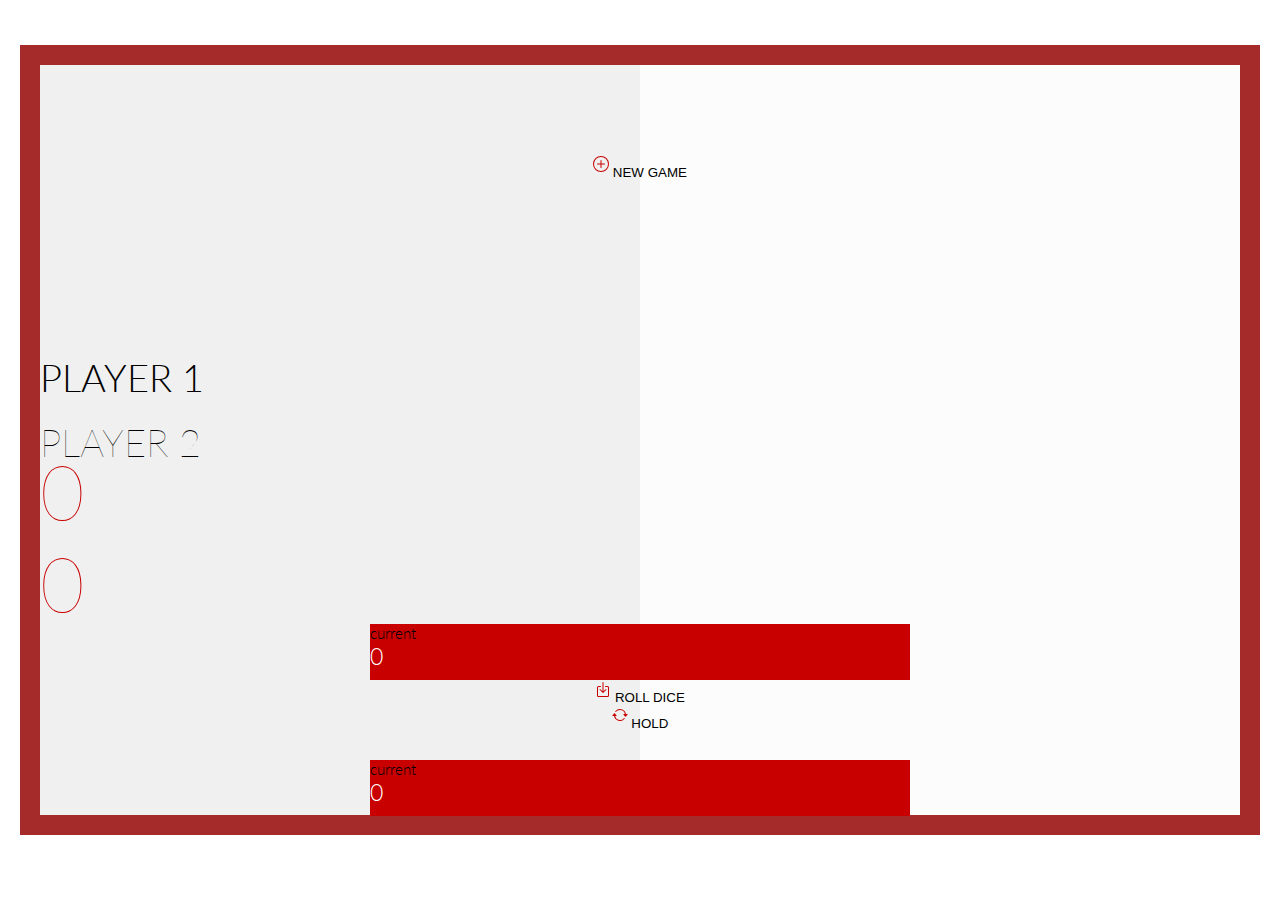
<file: index.html>
<!DOCTYPE html>
<html lang="fr">
    <head>
        <meta charset="UTF-8">
        <meta http-equiv="X-UA-Compatible" content="IE=edge">
        <meta name="viewport" content="width=device-width, initial-scale=1.0">
        <link href="https://cdn.jsdelivr.net/npm/bootstrap@5.2.3/dist/css/bootstrap.min.css" rel="stylesheet" integrity="sha384-rbsA2VBKQhggwzxH7pPCaAqO46MgnOM80zW1RWuH61DGLwZJEdK2Kadq2F9CUG65" crossorigin="anonymous">
        <link href="style.css" rel="stylesheet" type="text/css" />
        <link rel="preconnect" href="https://fonts.googleapis.com">
        <link rel="preconnect" href="https://fonts.gstatic.com" crossorigin>
        <link href="https://fonts.googleapis.com/css2?family=Lato:wght@100;300&display=swap" rel="stylesheet">    
        <title>Dice Game</title>
        <script src="https://code.jquery.com/jquery-3.6.3.min.js" integrity="sha256-pvPw+upLPUjgMXY0G+8O0xUf+/Im1MZjXxxgOcBQBXU=" crossorigin="anonymous"></script>
        <script src="game.js"></script>  
    </head>
    <body>
        <main>
            <div class="main">
                <div class="plan text-center">
                    <div class="row align-items-center inter">
                    </div>
                    <div class="row align-items-center">
                        <div class="col col-md-1 col-lg-2 marge"></div>
                        <div class="col col-4 col-md-3"></div>
                        <div class="col col-4 col-lg-2">
                            <button type="button" id="newgame">
                                <svg xmlns="http://www.w3.org/2000/svg" width="16" height="16" fill="currentColor" class="bi bi-plus-circle" viewBox="0 0 16 16">
                                    <path d="M8 15A7 7 0 1 1 8 1a7 7 0 0 1 0 14zm0 1A8 8 0 1 0 8 0a8 8 0 0 0 0 16z"/>
                                    <path d="M8 4a.5.5 0 0 1 .5.5v3h3a.5.5 0 0 1 0 1h-3v3a.5.5 0 0 1-1 0v-3h-3a.5.5 0 0 1 0-1h3v-3A.5.5 0 0 1 8 4z"/>
                                </svg>                    
                                <span>
                                    NEW GAME
                                </span>
                            </button>
                        </div>
                        <div class="col col-4 col-md-3"></div>
                        <div class="col col-md-1 col-lg-2 marge"></div>
                    </div>
                    <div class="row align-items-center inter">
                    </div>
                    <div class="row align-items-center">
                        <div class="col col-md-1 col-lg-2 marge"></div>
                        <div class="col col-4 col-md-3">
                            <p> 
                                <label id="player1" class="player">PLAYER 1</label>
                                <canvas id="canvasplayer1" width="20" height="20"></canvas>
                            </p>
                        </div>
                        <div class="col col-4 col-lg-2"></div>
                        <div class="col col-4 col-md-3">
                            <p> 
                                <label id="player2" class="nextplayer">PLAYER 2</label>
                                <canvas id="canvasplayer2" width="20" height="20"></canvas>
                            </p>
                        </div>
                        <div class="col col-md-1 col-lg-2 marge"></div>
                    </div>
                    <div class="row align-items-center">
                        <div class="col col-md-1 col-lg-2 marge"></div>
                        <div class="col col-4 col-md-3">
                            <span id="global1">0</span>
                        </div>
                        <div class="col col-4 col-lg-2">
                            <canvas id="dice" width="90" height="90" class="shadow hidden"></canvas>
                        </div>
                        <div class="col col-4 col-md-3">
                            <span id="global2">0</span>
                        </div>
                        <div class="col col-md-1 col-lg-2 marge"></div>
                    </div>
                    <div class="row align-items-center inter">
                    </div>
                    <div class="row align-items-center">
                        <div class="col col-md-1 col-lg-2 marge"></div>
                        <div class="col col-4 col-md-3">
                            <div class="d-flex flex-column justify-content-center">
                                <div class="div-current">current</div>
                                <div class="div-current" id="current1">0</div>
                            </div>
                        </div>
                        <div class="col col-4 col-lg-2">
                            <div class="d-flex flex-column align-items-center buttons">
                                <div class="">
                                    <button type="button" id="rolldice">
                                        <svg xmlns="http://www.w3.org/2000/svg" width="16" height="16" fill="currentColor" class="bi bi-box-arrow-in-down" viewBox="0 0 16 16">
                                            <path fill-rule="evenodd" d="M3.5 6a.5.5 0 0 0-.5.5v8a.5.5 0 0 0 .5.5h9a.5.5 0 0 0 .5-.5v-8a.5.5 0 0 0-.5-.5h-2a.5.5 0 0 1 0-1h2A1.5 1.5 0 0 1 14 6.5v8a1.5 1.5 0 0 1-1.5 1.5h-9A1.5 1.5 0 0 1 2 14.5v-8A1.5 1.5 0 0 1 3.5 5h2a.5.5 0 0 1 0 1h-2z"/>
                                            <path fill-rule="evenodd" d="M7.646 11.854a.5.5 0 0 0 .708 0l3-3a.5.5 0 0 0-.708-.708L8.5 10.293V1.5a.5.5 0 0 0-1 0v8.793L5.354 8.146a.5.5 0 1 0-.708.708l3 3z"/>
                                        </svg>                    
                                        <span>
                                            ROLL DICE
                                        </span>
                                    </button>    
                                </div>
                                <div class="mt-auto">
                                    <button type="button" id="hold">
                                        <svg xmlns="http://www.w3.org/2000/svg" width="16" height="16" fill="currentColor" class="bi bi-arrow-repeat" viewBox="0 0 16 16">
                                            <path d="M11.534 7h3.932a.25.25 0 0 1 .192.41l-1.966 2.36a.25.25 0 0 1-.384 0l-1.966-2.36a.25.25 0 0 1 .192-.41zm-11 2h3.932a.25.25 0 0 0 .192-.41L2.692 6.23a.25.25 0 0 0-.384 0L.342 8.59A.25.25 0 0 0 .534 9z"/>
                                            <path fill-rule="evenodd" d="M8 3c-1.552 0-2.94.707-3.857 1.818a.5.5 0 1 1-.771-.636A6.002 6.002 0 0 1 13.917 7H12.9A5.002 5.002 0 0 0 8 3zM3.1 9a5.002 5.002 0 0 0 8.757 2.182.5.5 0 1 1 .771.636A6.002 6.002 0 0 1 2.083 9H3.1z"/>
                                        </svg>                    
                                        <span>
                                            HOLD
                                        </span>
                                    </button>                
                                </div>       
                            </div>
                        </div>
                        <div class="col col-4 col-md-3">
                            <div class="d-flex flex-column justify-content-center">
                                <div class="div-current">current</div>
                                <div class="div-current" id="current2">0</div>
                            </div>
                        </div>
                        <div class="col col-md-1 col-lg-2 marge"></div>
                    </div>
                    <div class="row align-items-center inter">
                        <p id="message"></p>
                    </div>
                </div>
            </div>
        </main>  
    </body>
</html>
</file>
<file: style.css>
html {
  font-size: 16px;
}

body {
  font-family: 'Lato', sans-serif;
}

.player {
  font-weight: 300;
  font-size: 2em;
}

.nextplayer {
  font-weight:100;
  font-size: 2em;
}

.main {
  width: 100%;            
  max-width: 1200px;
  margin: auto;
  margin-top: 5vh;
  padding: 20px;
  background-color: brown;
  height: 60vh;
  min-height: 750px;               /* if the height screen become too small */
  font-size: 1.2rem
}

.plan {                              /* bi-color plan */
  margin-right: 0px;
  margin-left: 0px;
  height: 100%;
  width: 100%;
  background: linear-gradient(
      to right,
      #F0F0F0 0%,
      #F0F0F0 50%,
      #FCFCFC 50%,
      #FCFCFC 100%
  );
}

svg {
  margin-bottom: 5px;
}

button {
  color: rgb(200,0,0);
  width: 100%;
  border: none;
  background-color: transparent;
  font-weight: 300;
}

button span {
  color: black;
}

#global1, #global2 {
  font-size: 4em;
  color: rgb(200,0,0);
  font-weight: 100;
  padding: 0px;
}

.div-current {
  font-size: 0.8em;
  color: black;
  font-weight: 300;
  background-color: rgb(200,0,0);
  width: 45%;
  margin: auto;
}

#current1, #current2 {
  color: white;
  font-size: 1.2em;
  padding-bottom: 10px
}

.buttons {
  height: 80px;
  margin: 0px;
}

.row {
    height: 12%;
}

#dice {
  margin: auto;
  background-color: white;
}

.hidden {
  display: none;
}

@media screen and (max-width: 992px) {

    .main {
        font-size: 0.9rem
    }
    
}

@media screen and (max-width: 767px) {

    .main {
        font-size: 0.8rem
    }
    
    .marge {
        display: none;
    }

}

@media screen and (max-width: 500px) {

  .main {
      font-size: 0.6rem
  }
  
}

@media screen and (max-width: 400px) {

  .main {
      font-size: 0.4rem
  }
  
}
</file>
